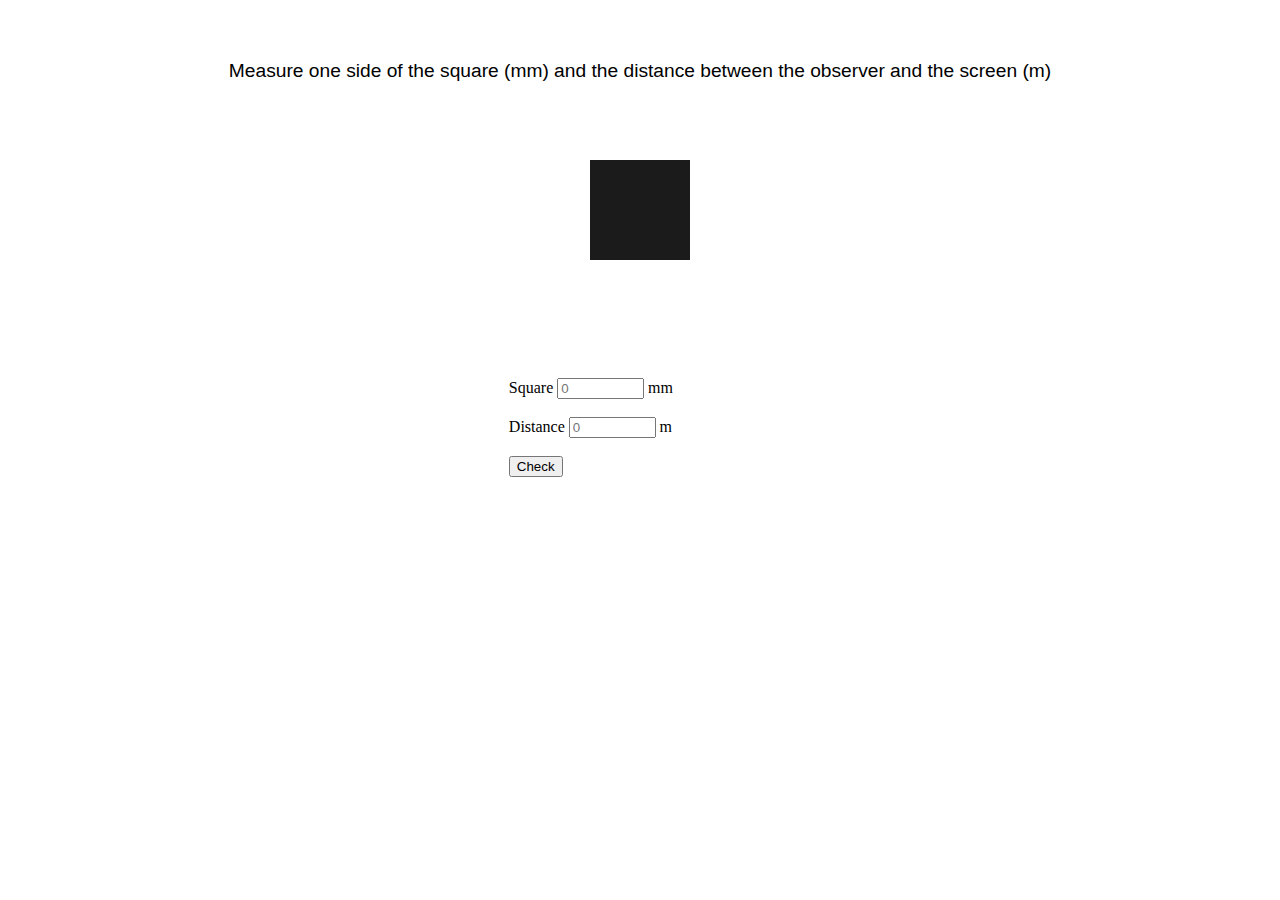
<file: index.html>
<!DOCTYPE html>
<html lang="en">
<head>
    <meta charset="UTF-8">
    <meta http-equiv="X-UA-Compatible" content="IE=edge">
    <meta name="viewport" content="width=device-width, initial-scale=1.0">
    <link href="https://cdn.jsdelivr.net/npm/bootstrap@5.1.3/dist/css/bootstrap.min.css" rel="stylesheet" integrity="sha384-1BmE4kWBq78iYhFldvKuhfTAU6auU8tT94WrHftjDbrCEXSU1oBoqyl2QvZ6jIW3" crossorigin="anonymous">
    <link rel="stylesheet" href="index.css" />  
    <script src="index.js"></script> 
    <title>APP 3</title>
</head>
<body>
    <nav>
        Measure one side of the square (mm) and the distance between the observer and the screen (m)
    </nav>
        <br>
        <div><img src="cuadro.png"></div>
        <br>
        <div id="centro"><form id="form-signin">
            <label for="square-number">Square</label>
            <input type="number" name="square-number" placeholder="0" max="99" id="square-input"/>
            <label> mm</label>
            <br/>
            <br>
            <label for="distance">Distance</label>
            <input type="number" name="distance" id="distance-input" max="3" placeholder="0" step="0.5"/>
            <label>m</label>
            <br>
            <br>
            <a href="main.html">
                <button type="button" class="btn btn-danger" id="boton_inicio" onclick="getValors()">Check</button>
            </a>
        </form>
        </div>
        <script src="https://cdn.jsdelivr.net/npm/bootstrap@5.1.3/dist/js/bootstrap.bundle.min.js" integrity="sha384-ka7Sk0Gln4gmtz2MlQnikT1wXgYsOg+OMhuP+IlRH9sENBO0LRn5q+8nbTov4+1p" crossorigin="anonymous"></script>
</body>
</html>
</file>
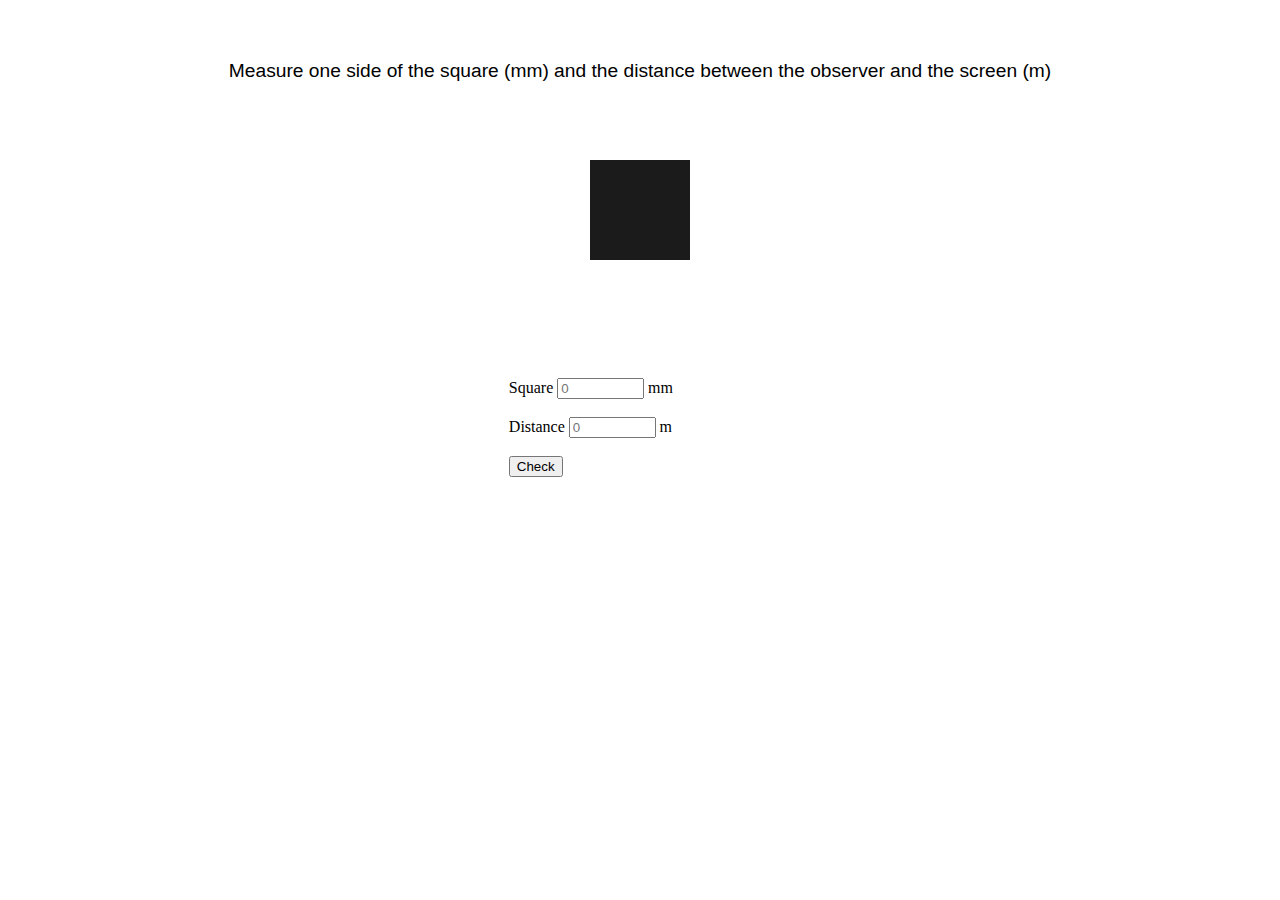
<file: html/index.html>
<!DOCTYPE html>
<html lang="en">
<head>
    <meta charset="UTF-8">
    <meta http-equiv="X-UA-Compatible" content="IE=edge">
    <meta name="viewport" content="width=device-width, initial-scale=1.0">
    <link href="https://cdn.jsdelivr.net/npm/bootstrap@5.1.3/dist/css/bootstrap.min.css" rel="stylesheet" integrity="sha384-1BmE4kWBq78iYhFldvKuhfTAU6auU8tT94WrHftjDbrCEXSU1oBoqyl2QvZ6jIW3" crossorigin="anonymous">
    <link rel="stylesheet" href="../css/index.css" />  
    <script src="../javascript/index.js"></script> 
    <title>APP 3</title>
</head>
<body>
    <nav>
        Measure one side of the square (mm) and the distance between the observer and the screen (m)
    </nav>
        <br>
        <div><img src="../imatges/cuadro.png"></div>
        <br>
        <div id="centro"><form id="form-signin">
            <label for="square-number">Square</label>
            <input type="number" name="square-number" placeholder="0" max="99" id="square-input"/>
            <label> mm</label>
            <br/>
            <br>
            <label for="distance">Distance</label>
            <input type="number" name="distance" id="distance-input" max="3" placeholder="0" step="0.5"/>
            <label>m</label>
            <br>
            <br>
            <a href="main.html">
                <button type="button" class="btn btn-danger" id="boton_inicio" onclick="getValors()">Check</button>
            </a>
        </form>
        </div>
        <script src="https://cdn.jsdelivr.net/npm/bootstrap@5.1.3/dist/js/bootstrap.bundle.min.js" integrity="sha384-ka7Sk0Gln4gmtz2MlQnikT1wXgYsOg+OMhuP+IlRH9sENBO0LRn5q+8nbTov4+1p" crossorigin="anonymous"></script>
</body>
</html>
</file>
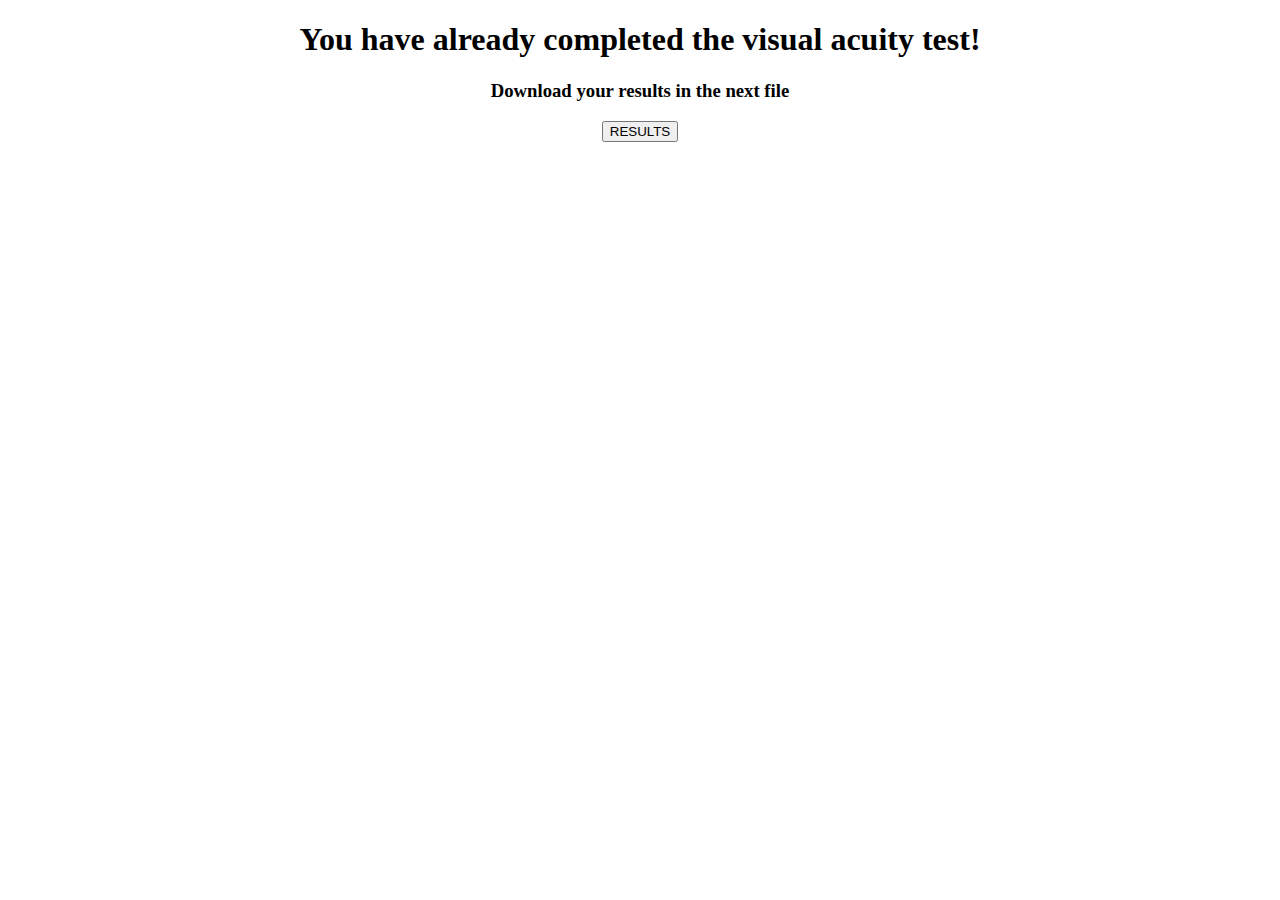
<file: resultat.html>
<!DOCTYPE html>
<html lang="en">
<head>
    <meta charset="UTF-8">
    <meta http-equiv="X-UA-Compatible" content="IE=edge">
    <meta name="viewport" content="width=device-width, initial-scale=1.0">
    <link rel="stylesheet" href="resultat.css" />  
    <script src="resultat.js"></script>
    <title>Results</title>
</head>
<body>
    <h1>You have already completed the visual acuity test!</h1>
    <h3>Download your results in the next file</h3>
    <button onclick="downloadFile()">RESULTS</button>
</body>
</html>
</file>
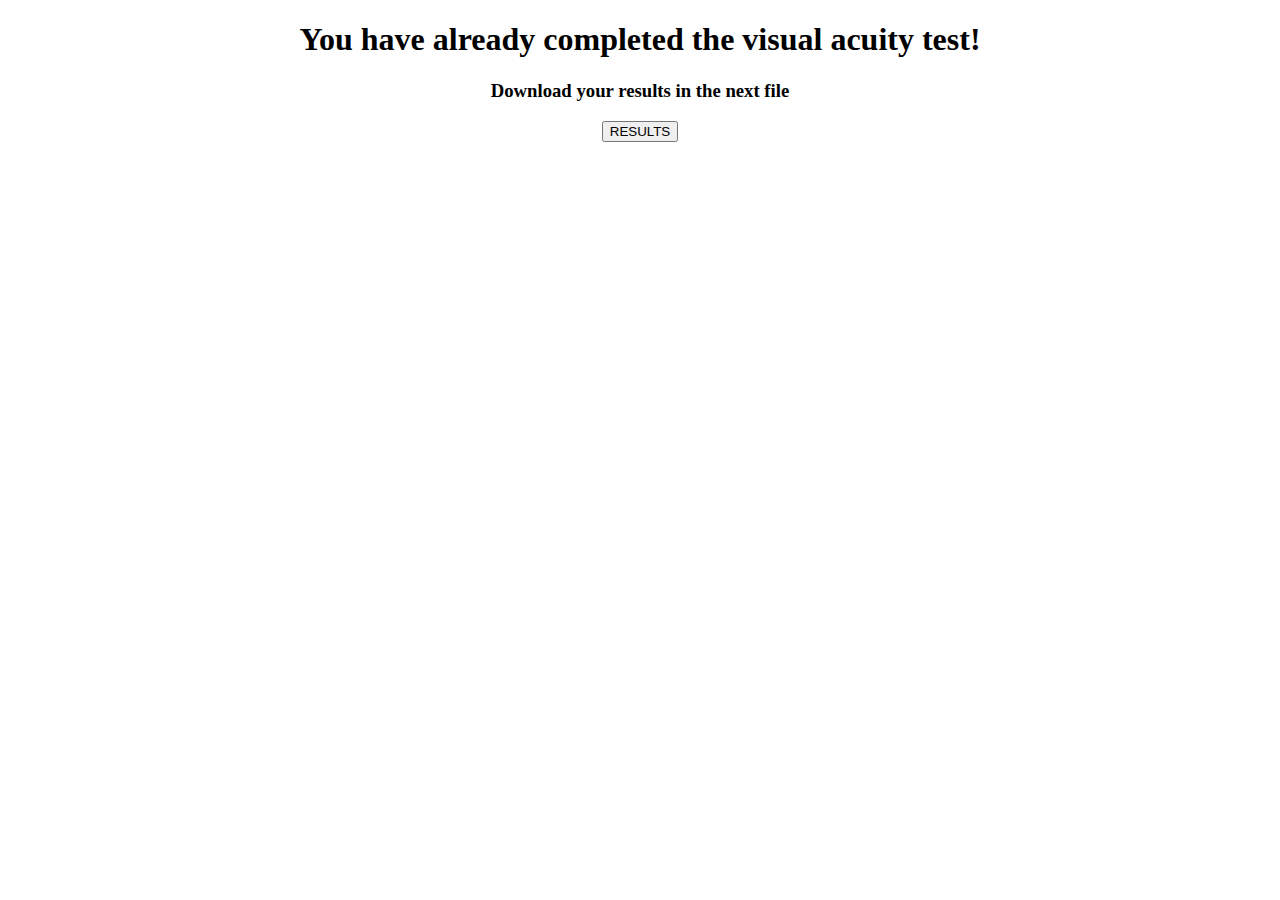
<file: html/resultat.html>
<!DOCTYPE html>
<html lang="en">
<head>
    <meta charset="UTF-8">
    <meta http-equiv="X-UA-Compatible" content="IE=edge">
    <meta name="viewport" content="width=device-width, initial-scale=1.0">
    <link rel="stylesheet" href="../css/resultat.css" />  
    <script src="../javascript/resultat.js"></script>
    <title>Results</title>
</head>
<body>
    <h1>You have already completed the visual acuity test!</h1>
    <h3>Download your results in the next file</h3>
    <button onclick="downloadFile()">RESULTS</button>
</body>
</html>
</file>
<file: index.css>
nav {
    display: flex;
    justify-content: center;
    padding:10px;
    font-family: 'Trebuchet MS', 'Lucida Sans Unicode', 'Lucida Grande', 'Lucida Sans', Arial, sans-serif;
    font-size: larger;
    font-weight: 100;
}

body {
    margin-top: 50px;
    background-color:white; 
}

div {
    padding: 50px;
    display: flex;
    justify-content: center;
    align-items: center;
}

#square-input {
    width: 30%;
}

#distance-input {
    width: 30%;
}
</file>
<file: css/index.css>
nav {
    display: flex;
    justify-content: center;
    padding:10px;
    font-family: 'Trebuchet MS', 'Lucida Sans Unicode', 'Lucida Grande', 'Lucida Sans', Arial, sans-serif;
    font-size: larger;
    font-weight: 100;
}

body {
    margin-top: 50px;
    background-color:white; 
}

div {
    padding: 50px;
    display: flex;
    justify-content: center;
    align-items: center;
}

#square-input {
    width: 30%;
}

#distance-input {
    width: 30%;
}
</file>
<file: resultat.css>
body {
    text-align: center;
}
</file>
<file: css/resultat.css>
body {
    text-align: center;
}
</file>
